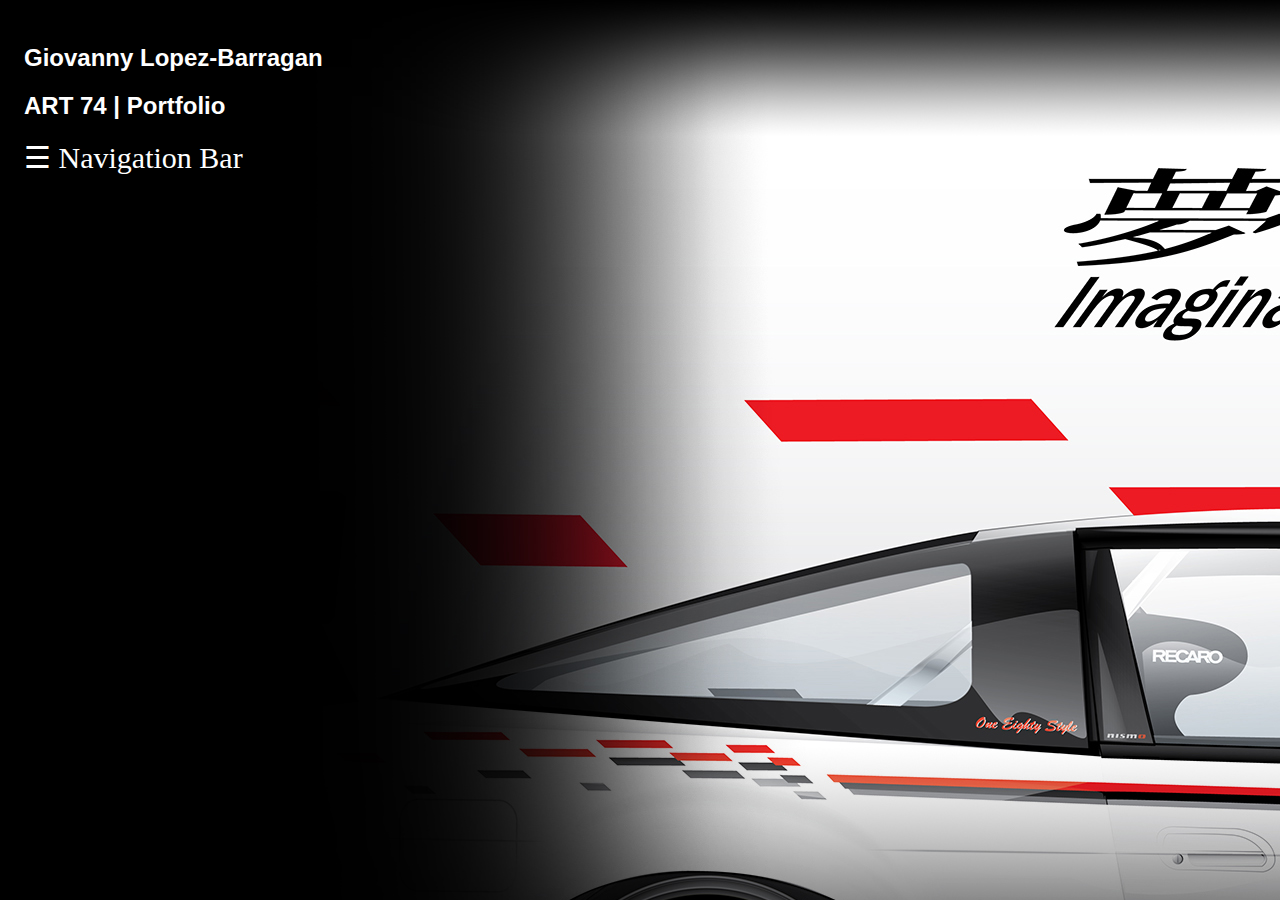
<file: index.html>
<!DOCTYPE html>
  <html>
      <head>
        <title>Welcome to Gio's Portfolio</title>

        <meta name="viewport" content="width=device-width, initial-scale=1">
        <style>
        body {
            font-family: "Times New Roman", Times, serif;
            color: #FFFFFF
        }

        .sidenav {
            height: 100%;
            width: 0;
            position: fixed;
            z-index: 1;
            top: 0;
            left: 0;
            background-color: #000;
            overflow-x: hidden;
            transition: 0.5s;
            padding-top: 60px;
        }

        .sidenav a {
            padding: 8px 8px 8px 32px;
            text-decoration: none;
            font-size: 25px;
            color: #FFFFFF;
            display: block;
            transition: 0.3s;
        }

        .sidenav a:hover {
            color: #D60707;
        }

        .sidenav .closebtn {
            position: absolute;
            top: 0;
            right: 25px;
            font-size: 36px;
            margin-left: 50px;
        }

        #main {
            transition: margin-left .5s;
            padding: 16px;
        }

        @media screen and (max-height: 450px) {
          .sidenav {padding-top: 15px;}
          .sidenav a {font-size: 18px;}
        }
        </style>
        <style type="text/css">
        
        </style>
        <link rel="stylesheet" type="text/css" href="css/mystyle.css">
        </head>
        <body>

        <div id="mySidenav" class="sidenav">
          <a href="javascript:void(0)" class="closebtn" onclick="closeNav()">&times;</a>
          <a href="remix.html">Remix Collage</a>
          <a href="glitch.html">Glitch GIF</a>
          <a href="https://vimeo.com/258053357">Video/Sound Project</a>
          <a href="game.html">Net Art</a>
          <a href="processing.html">Self Potrait</a>
          <a href="https://vimeo.com/270000874">Cond. Statement</a>
          <a href="p5/p5sketch/processingtoP5.html">P5 Exercise</a>
        </div>

        <div id="main">
          <h2>Giovanny Lopez-Barragan</h2>
          <h2>ART 74 | Portfolio</h2>
          <span style="font-size:30px; cursor:pointer" onclick="openNav()">&#9776; Navigation Bar</span>
        </div>

        <script>
        function openNav() {
            document.getElementById("mySidenav").style.width = "250px";
            document.getElementById("main").style.marginLeft = "250px";
        }

        function closeNav() {
            document.getElementById("mySidenav").style.width = "0";
            document.getElementById("main").style.marginLeft= "0";
        }
     </script>
             
   </body> 
 </html>
</file>
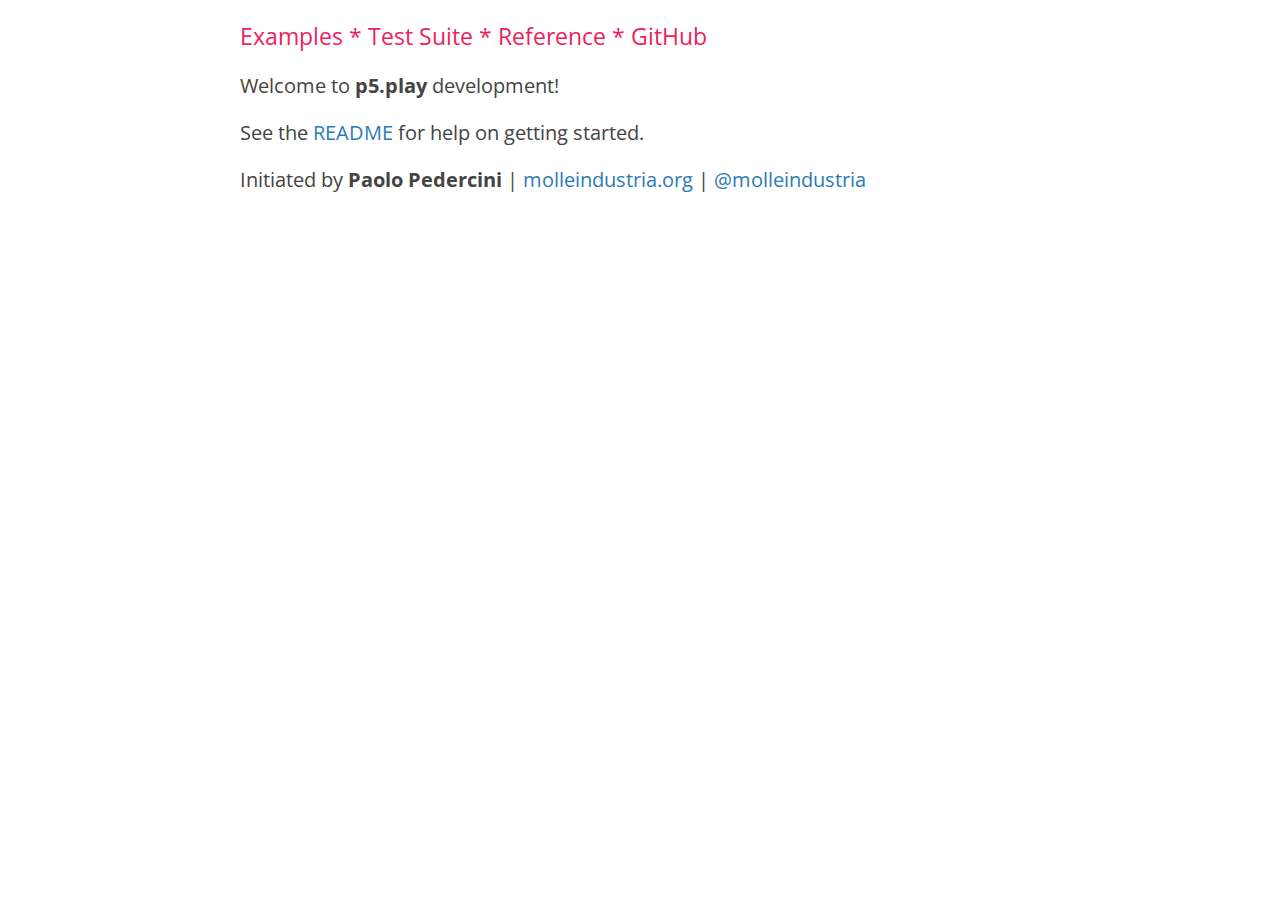
<file: p5/p5.play-master/index.html>
<!DOCTYPE html>
<meta charset="utf-8">
<meta name="viewport" content="width=device-width, initial-scale=1">
<style>
body {
  max-width: 800px;
  margin: 0 auto;
  padding: 20px;
  font-family: 'Open Sans', sans-serif;
  font-size:20px;
  color: #444;
}

a:link, a:visited {
  color: #2D7BB6;
  text-decoration: none;
}

a:active, a:hover, #reference a:hover {
  color:#ED225D;
  text-decoration: none;
  padding-bottom: 0.11em;
  border-bottom: 0.11em dashed;
  border-bottom-color: #ED225D;
  transition: border-bottom 30ms linear;
}

#navMenu, #navMenu a {
  font-size:23px; 
  color: #ED225D;
}
</style>
<link href="http://fonts.googleapis.com/css?family=Open+Sans:400,600" rel="stylesheet">
<title>Welcome to p5.play development!</title>
<div id="navMenu">
  <a href="examples/">Examples</a>
  *
  <a href="test/">Test Suite</a>
  *
  <a href="docs/">Reference</a>
  *
  <a href="https://github.com/molleindustria/p5.play/">GitHub</a>
</div>  
<p>Welcome to <strong>p5.play</strong> development!</p>
<p>See the <a href="https://github.com/molleindustria/p5.play/#readme">README</a> for help on getting started.</p>
<p>
  Initiated by <strong>Paolo Pedercini</strong> | 
  <a href="http://molleindustria.org/">molleindustria.org</a> |
  <a href="https://twitter.com/molleindustria">@molleindustria</a>
</p>
</file>
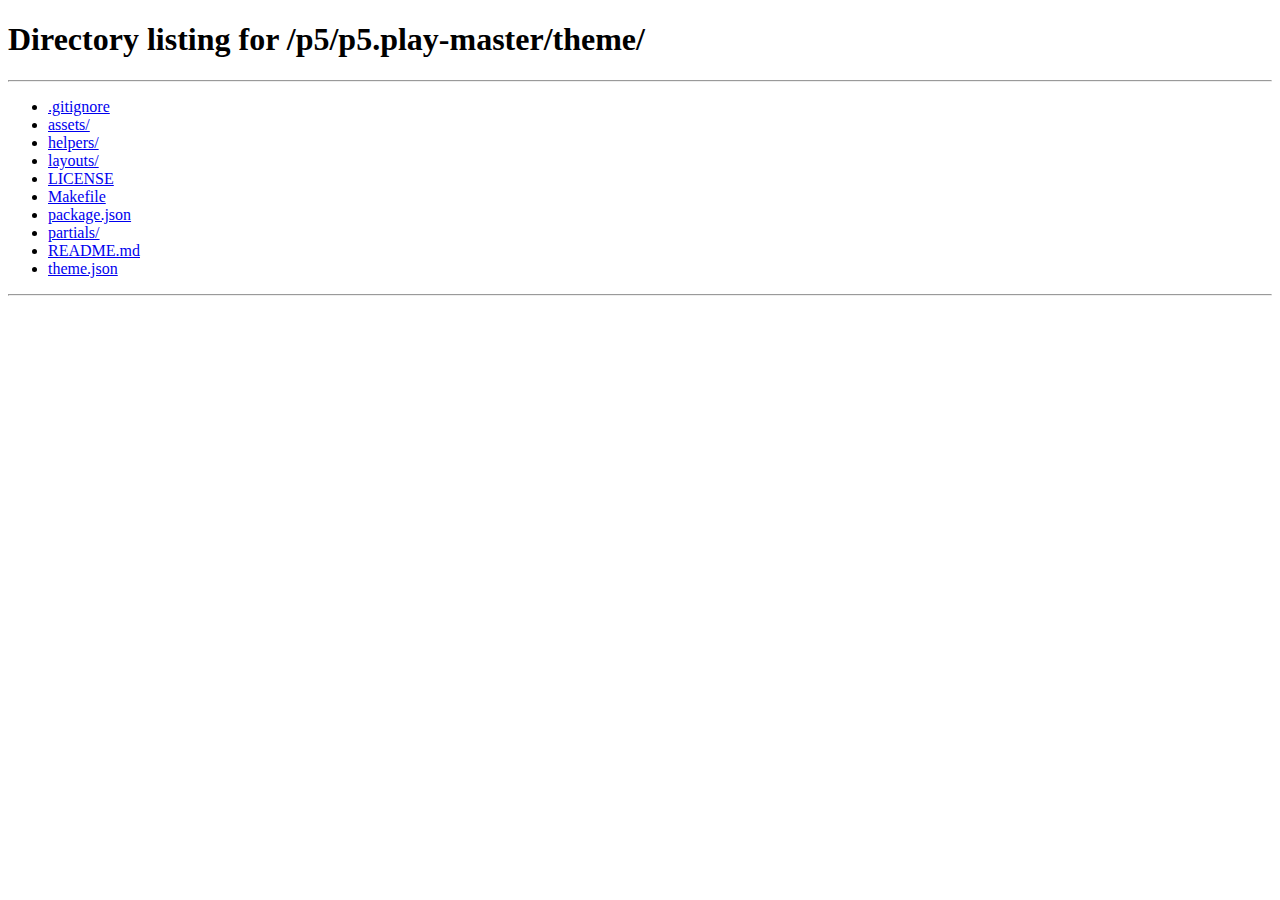
<file: p5/p5.play-master/theme/assets/index.html>
<!doctype html>
<html>
    <head>
        <title>Redirector</title>
        <meta http-equiv="refresh" content="0;url=../">
    </head>
    <body>
        <a href="../">Click here to redirect</a>
    </body>
</html>
</file>
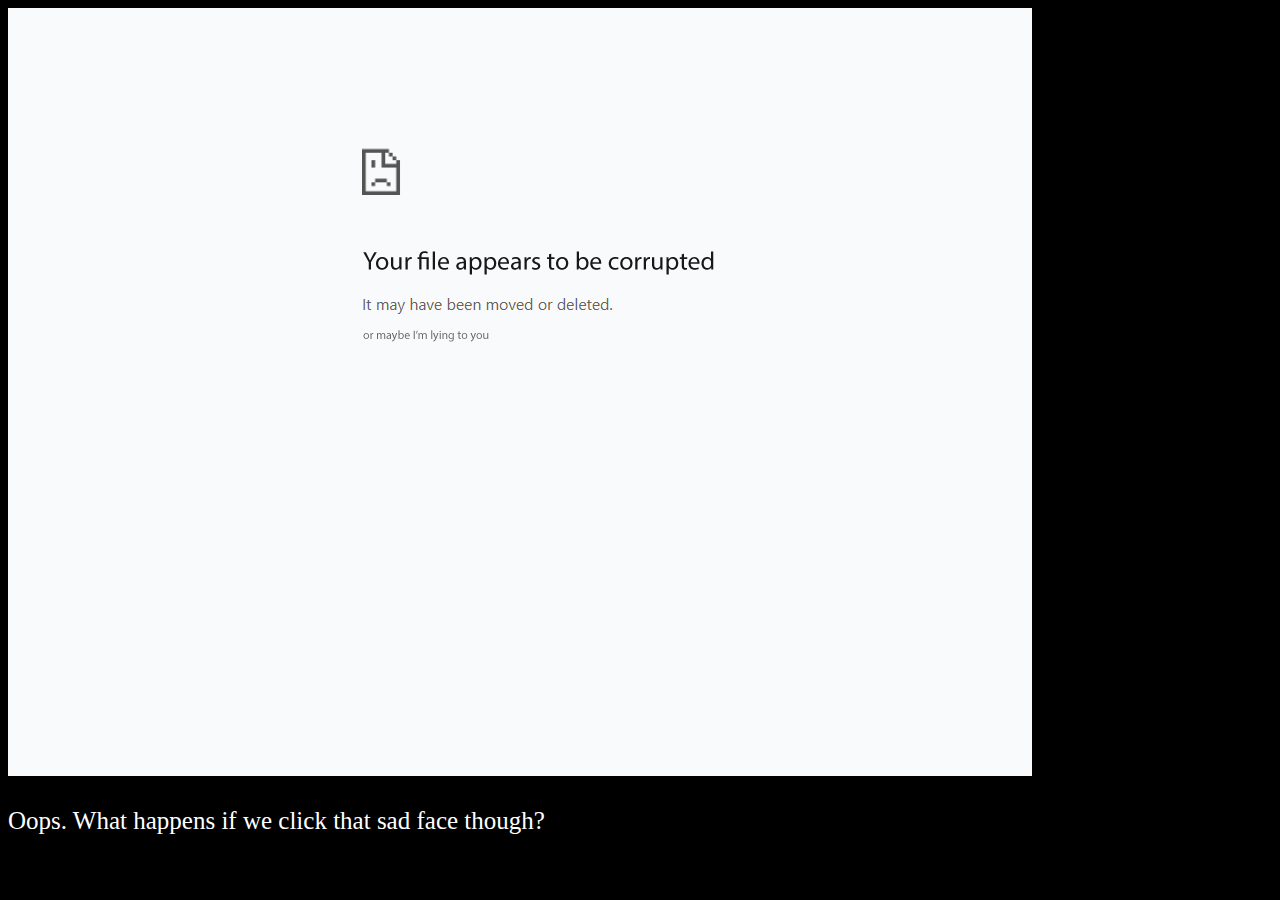
<file: found.html>
<!doctype html>
	<html>
		<head>

			<title></title>
			
		</head>
		<body>

			<img src="images\game2.png" width="1024" height="768" alt="found" usemap="#found">

			<map name="found">
  			<area shape="rect" coords="350,130,400,200" alt="found" href="found2.html">
			</map>
			<p>Oops. What happens if we click that sad face though?<a href="found2.html"></a></p>

			<style>
				body	{
					font-size: 25px;
					background-color: black;
					color: white;

				}
				a	{

					text-decoration: none;
					color: white
				}
				a:hover {
					color: #CE3D3D;
				}

			</style>
		</body>
	</html>
</file>
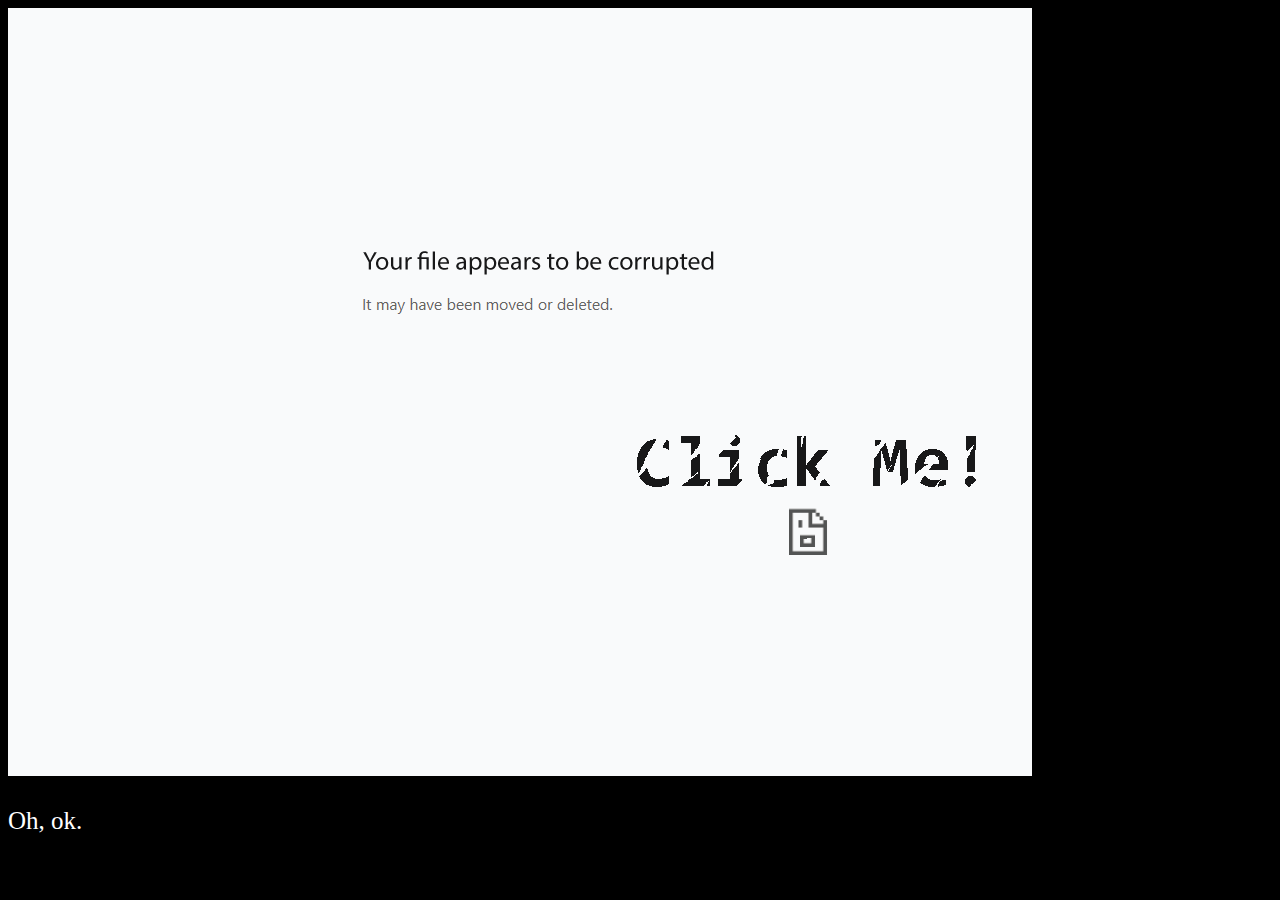
<file: found2.html>
<!doctype html>
	<html>
		<head>

			<title></title>
			
		</head>
		<body>
			<img src="images\game3.png" width="1024" height="768" alt="found" usemap="#found">

			<map name="found">
  			<area shape="rect" coords="778,498,821,550" alt="found" href="found3.html">
			</map>
			<p>Oh, ok.<a href="game.html"></a></p>

			<style>
				body	{
					font-size: 25px;
					background-color: black;
					color: white;

				}
				a	{

					text-decoration: none;
					color: white
				}
				a:hover {
					text-decoration: :underline;
				}

			</style>
		</body>
	</html>
</file>
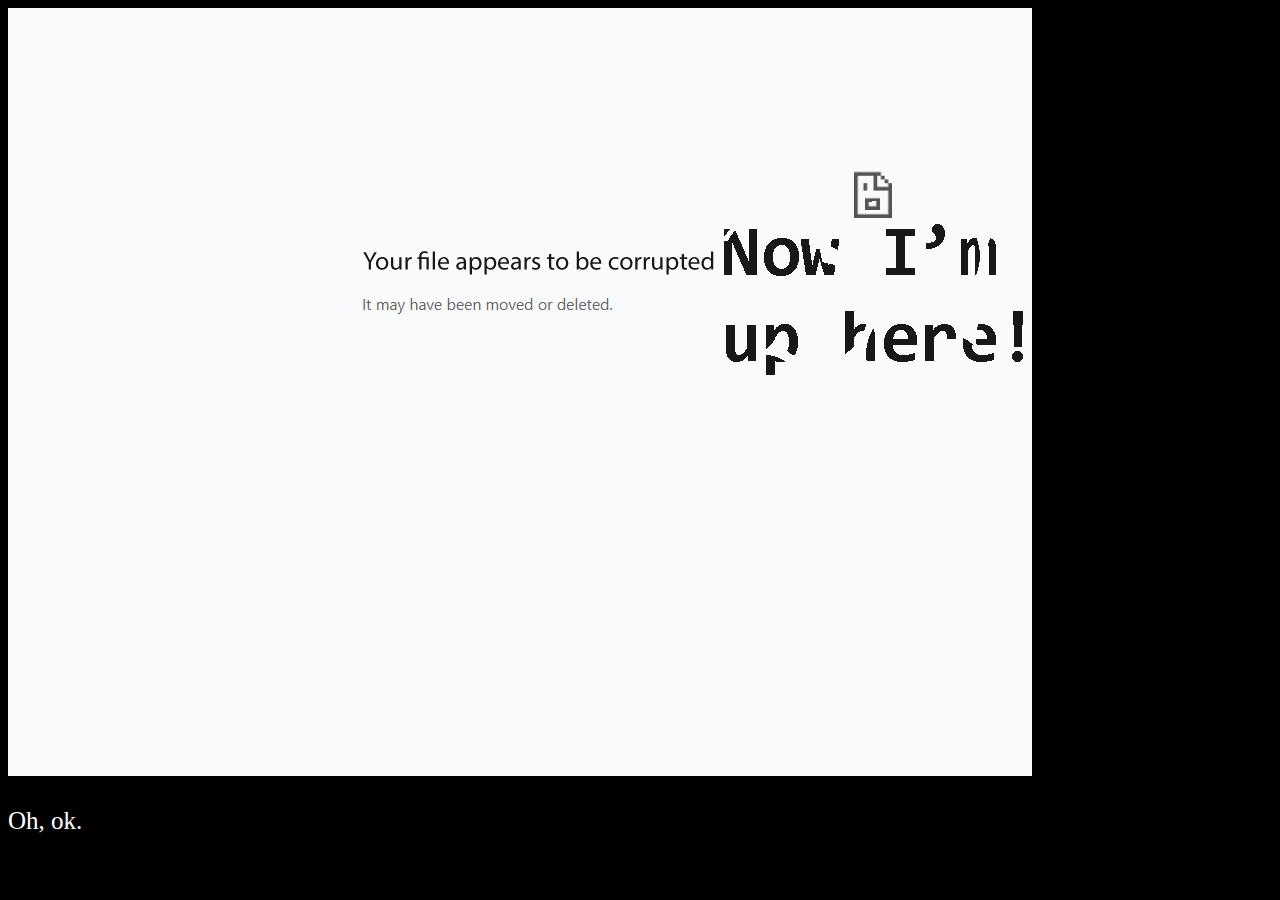
<file: found3.html>
<!doctype html>
	<html>
		<head>

			<title></title>
			
		</head>
		<body>
			<img src="images\game4.png" width="1024" height="768" alt="found" usemap="#found">

			<map name="found">
  			<area shape="rect" coords="847,163,884,210" alt="found" href="found4.html">
			</map>
			<p>Oh, ok.<a href="game.html"></a></p>

			<style>
				body	{
					font-size: 25px;
					background-color: black;
					color: white;

				}
				a	{

					text-decoration: none;
					color: white
				}
				a:hover {
					text-decoration: :underline;
				}

			</style>
		</body>
	</html>
</file>
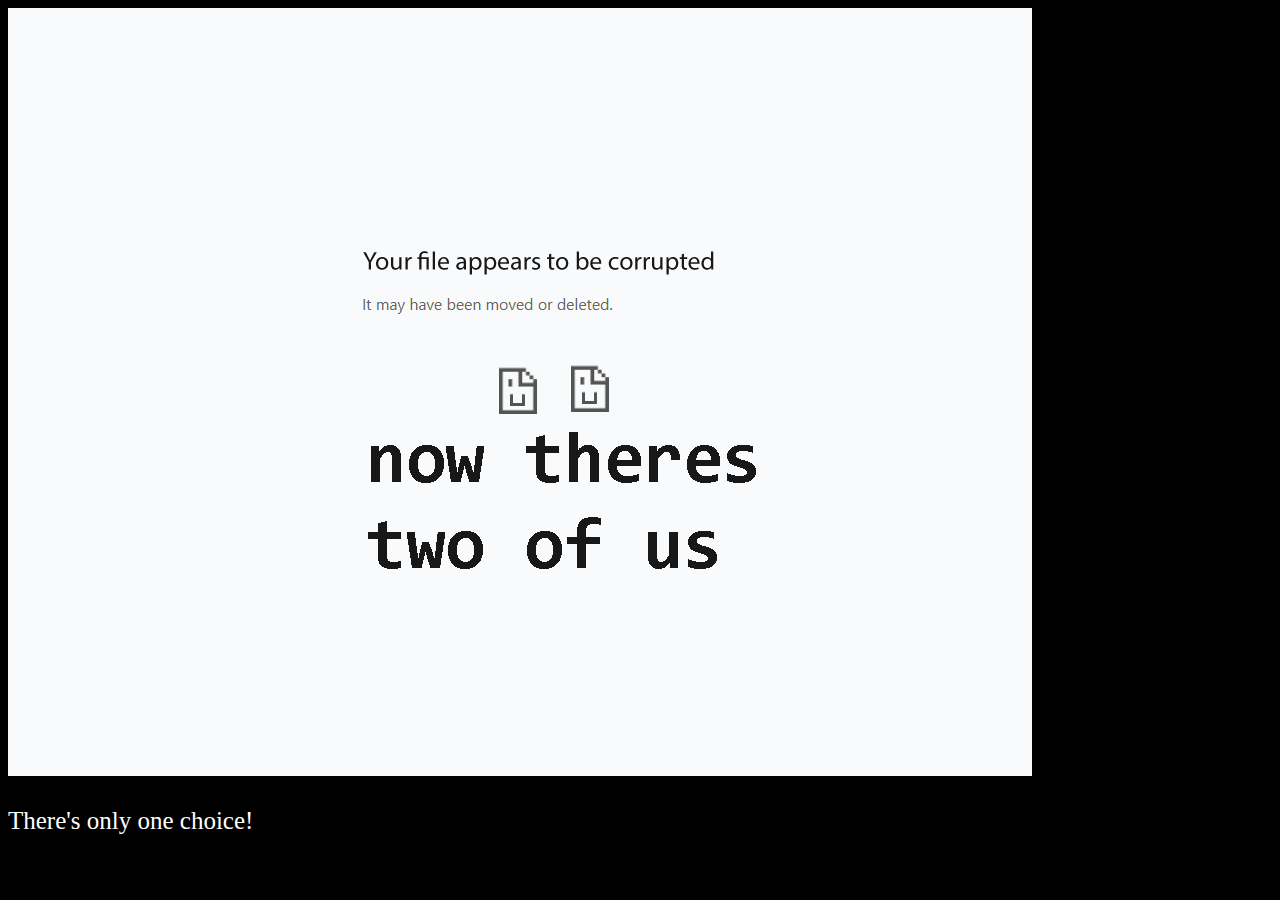
<file: found4.html>
<!doctype html>
	<html>
		<head>

			<title></title>
			
		</head>
		<body>
			<img src="images\game5.png" width="1024" height="768" alt="found" usemap="#found">

			<map name="found">
  			<area shape="rect" coords="488,355,602,410" alt="found" href="found5.html">
			</map>
			<p>There's only one choice!<a href="game.html"></a></p>

			<style>
				body	{
					font-size: 25px;
					background-color: black;
					color: white;

				}
				a	{

					text-decoration: none;
					color: white
				}
				a:hover {
					text-decoration: :underline;
				}

			</style>
		</body>
	</html>
</file>
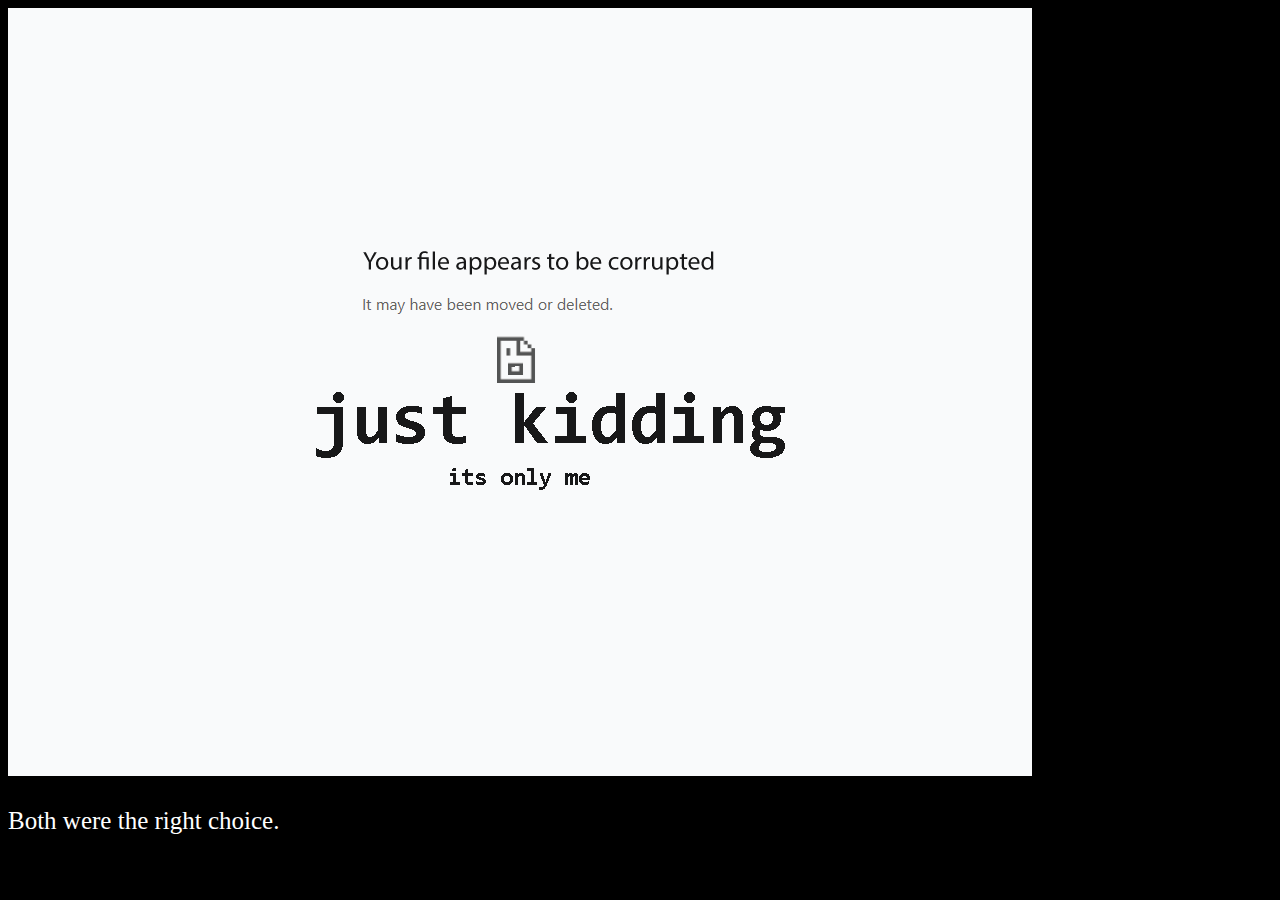
<file: found5.html>
<!doctype html>
	<html>
		<head>

			<title></title>
			
		</head>
		<body>
			<img src="images\game6.png" width="1024" height="768" alt="found" usemap="#found">

			<map name="found">
  			<area shape="rect" coords="485,327,526,377" alt="found" href="found6.html">
			</map>
			<p>Both were the right choice.<a href="game.html"></a></p>

			<style>
				body	{
					font-size: 25px;
					background-color: black;
					color: white;

				}
				a	{

					text-decoration: none;
					color: white
				}
				a:hover {
					text-decoration: :underline;
				}

			</style>
		</body>
	</html>
</file>
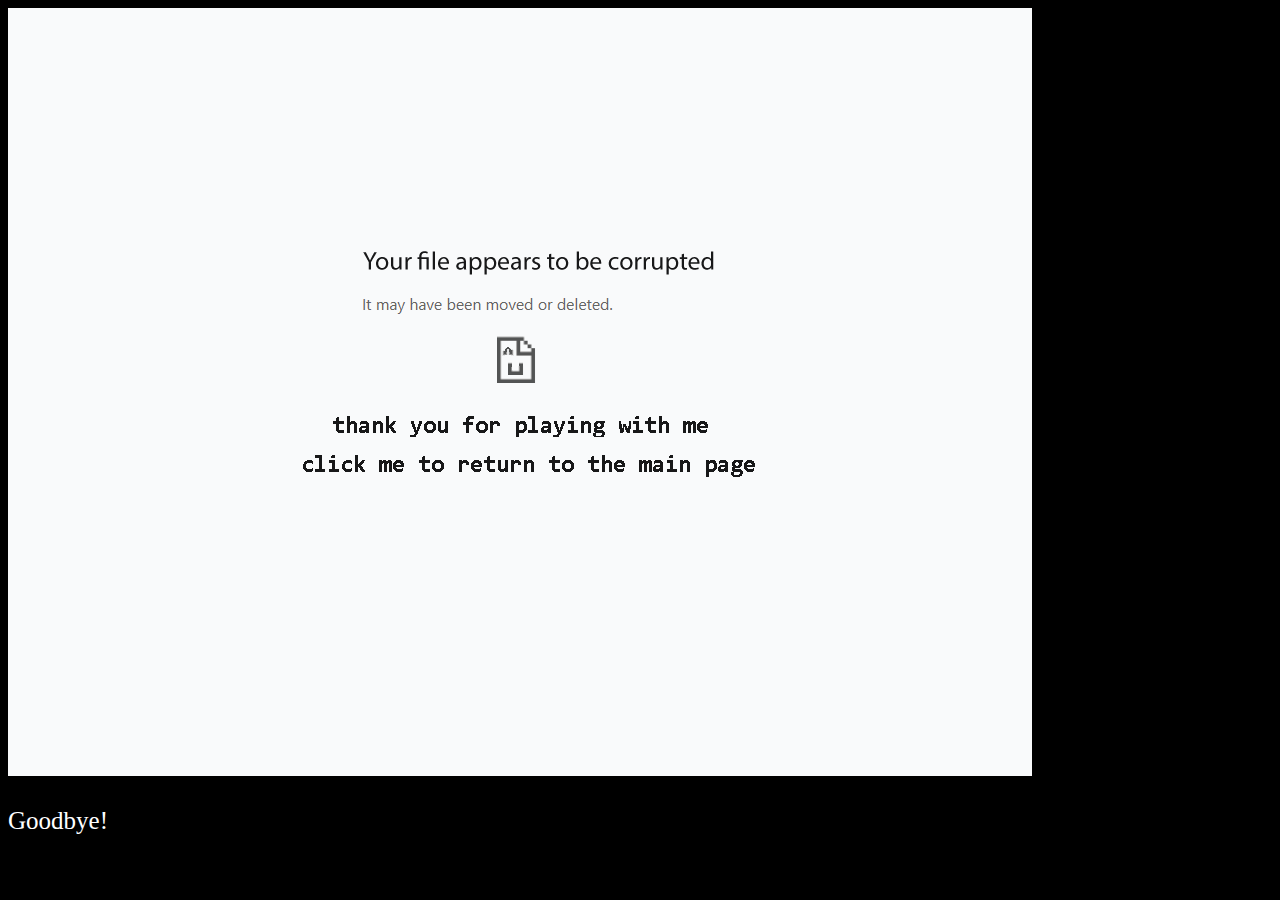
<file: found6.html>
<!doctype html>
	<html>
		<head>

			<title></title>
			
		</head>
		<body>
			<img src="images\game7.png" width="1024" height="768" alt="found" usemap="#found">

			<map name="found">
  			<area shape="rect" coords="485,327,526,377" alt="found" href="index.html">
			</map>
			<p>Goodbye!<a href="game.html"></a></p>

			<style>
				body	{
					font-size: 25px;
					background-color: black;
					color: white;

				}
				a	{

					text-decoration: none;
					color: white
				}
				a:hover {
					text-decoration: :underline;
				}

			</style>
		</body>
	</html>
</file>
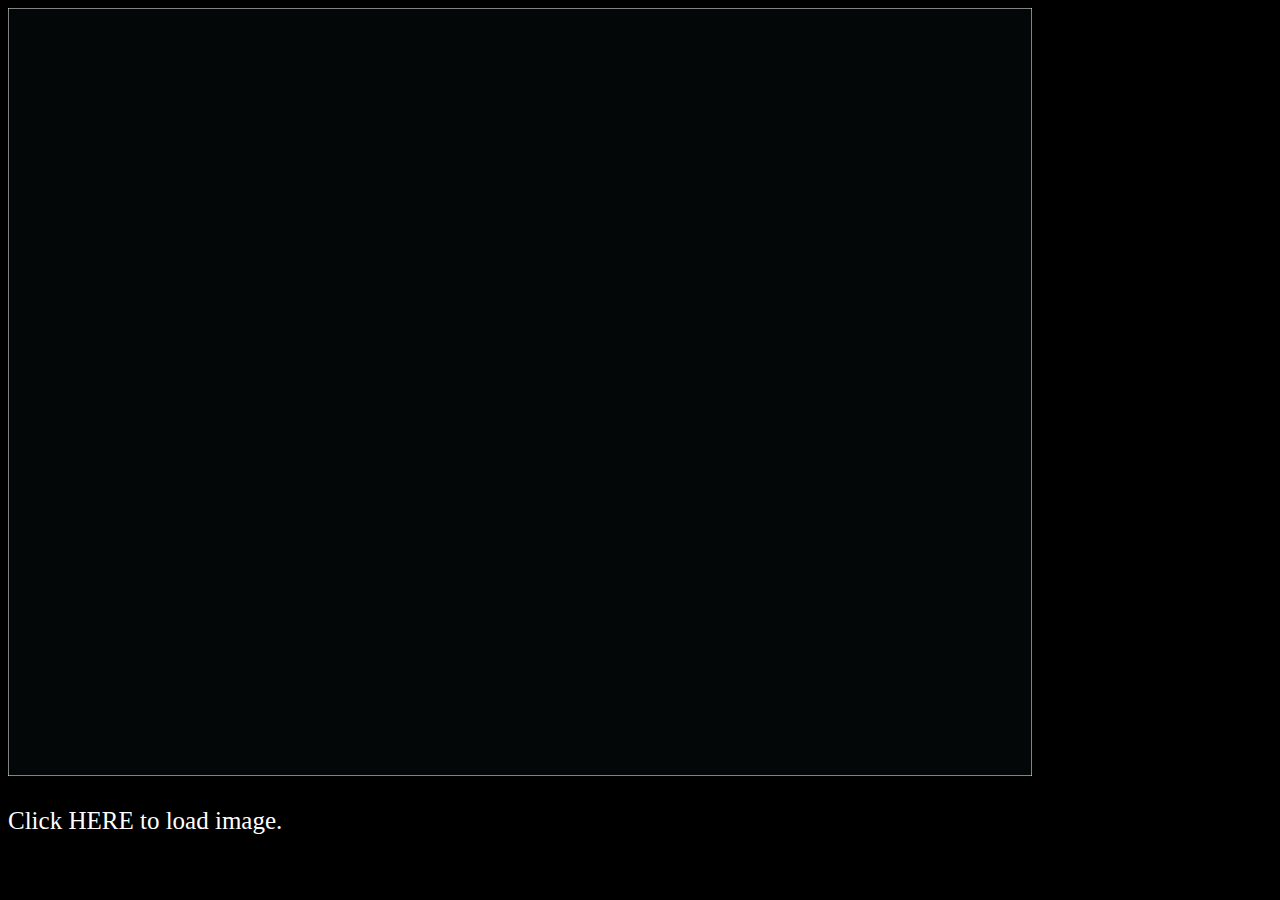
<file: game.html>
<!doctype html>
	<html>
		<head>

			<title></title>
			
		</head>
		<body>
			<img src="images\game1.png">

			<p>Click <a href="found.html">HERE</a> to load image.</p>

			<style>
				body	{
					font-size: 25px;
					background-color: black;
					color: white;

				}
				a	{
					
					text-decoration: none;
					color: white
				}
				a:hover {
					color: #CE3D3D;
				}

			</style>
		</body>
	</html>
</file>
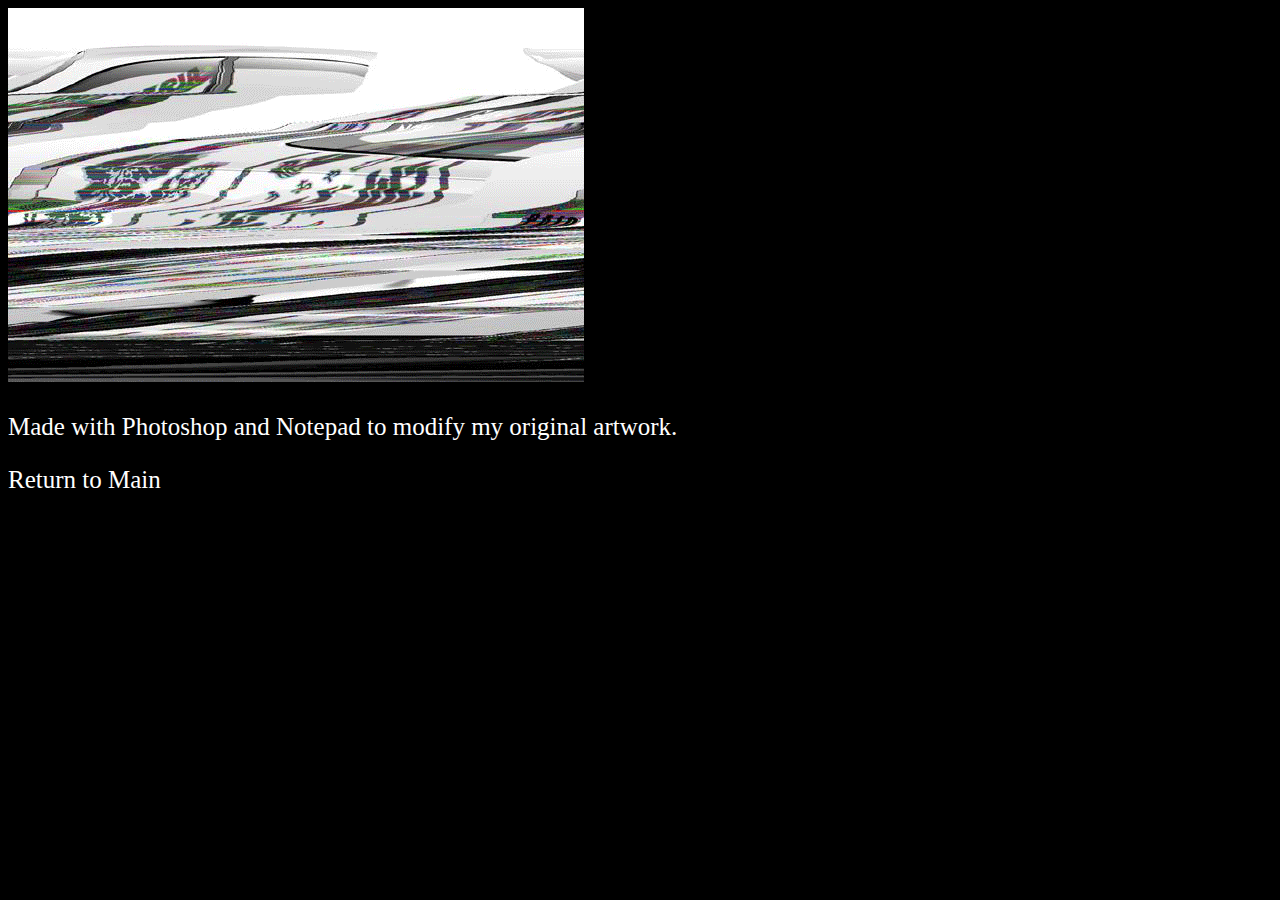
<file: glitch.html>
<!doctype html>
	<html>
		<head>

			<title>Glitch Art</title>
			
		</head>
		<body>
			<img src="images\Glitch.gif">
			<p>Made with Photoshop and Notepad to modify my original artwork.</p>
			<p><a href="index.html">Return to Main</a></p>

			<style>
				body	{
					font-size: 25px;
					background-color: black;
					color: white;

				}
				a	{
					
					text-decoration: none;
					color: white
				}
				a:hover {
					color: #CE3D3D;
				}

			</style>
		</body>
	</html>
</file>
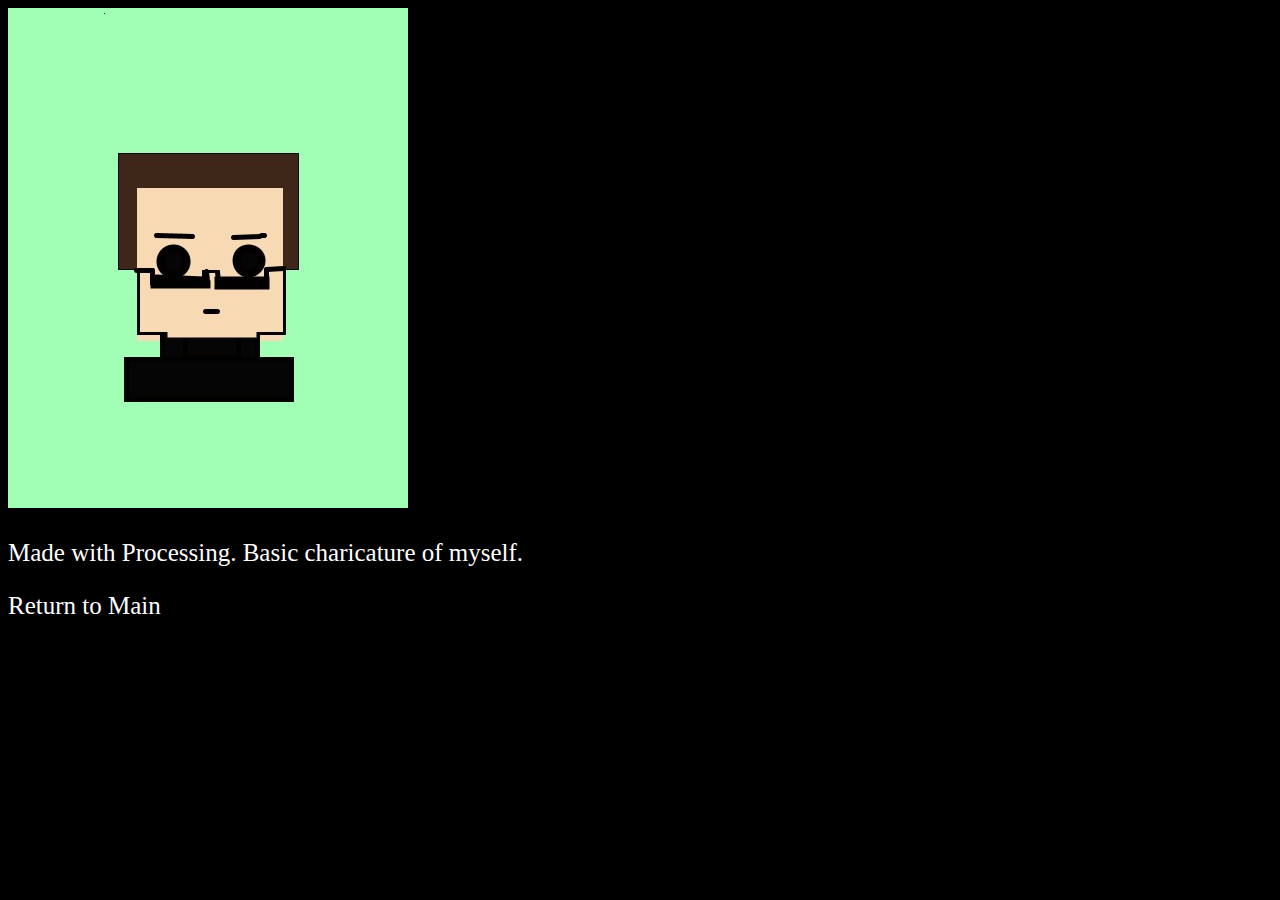
<file: processing.html>
<!doctype html>
	<html>
		<head>

			<title>Processing Self-Portrait</title>
			
		</head>
		<body>
			<img src="images\processingportrait.jpg">
			<p>Made with Processing. Basic charicature of myself.</p>
			<p><a href="index.html">Return to Main</a></p>

			<style>
				body	{
					font-size: 25px;
					background-color: black;
					color: white;

				}
				a	{
					
					text-decoration: none;
					color: white
				}
				a:hover {
					color: #CE3D3D;
				}

			</style>
		</body>
	</html>
</file>
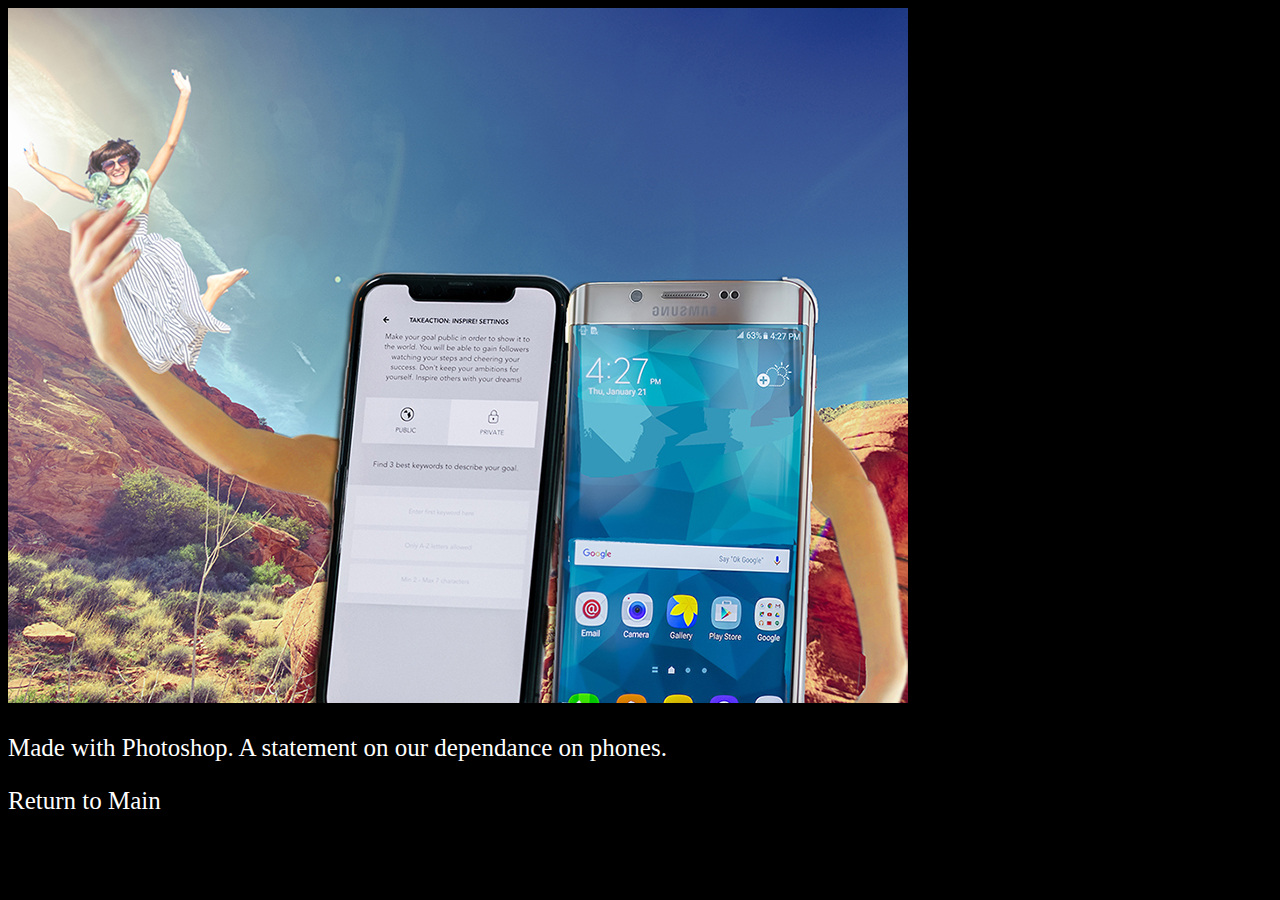
<file: remix.html>
<!doctype html>
	<html>
		<head>

			<title>Remix Collage</title>
			
		</head>
		<body>
			<img src="images\Remix.jpg">
			<p>Made with Photoshop. A statement on our dependance on phones.</p>
			<p><a href="index.html">Return to Main</a></p>

			<style>
				body	{
					font-size: 25px;
					background-color: black;
					color: white;

				}
				a	{
					
					text-decoration: none;
					color: white
				}
				a:hover {
					color: #CE3D3D;
				}

			</style>
		</body>
	</html>
</file>
<file: css/mystyle.css>
body {
	background-image: url(../images/ZEST180BG.jpg);
	background-repeat: no-repeat;
}


h1 {
	color: white;
	font-family: Arial, Helvetica, sans-serif;
	padding: : 15px
}
h2{
	color: white;
	font-family: Arial, Helvetica, sans-serif;
	padding: : 30px
}
h3{
	color: white;
	font-family: Arial, Helvetica, sans-serif;
	font-style: italic;
}
</file>
